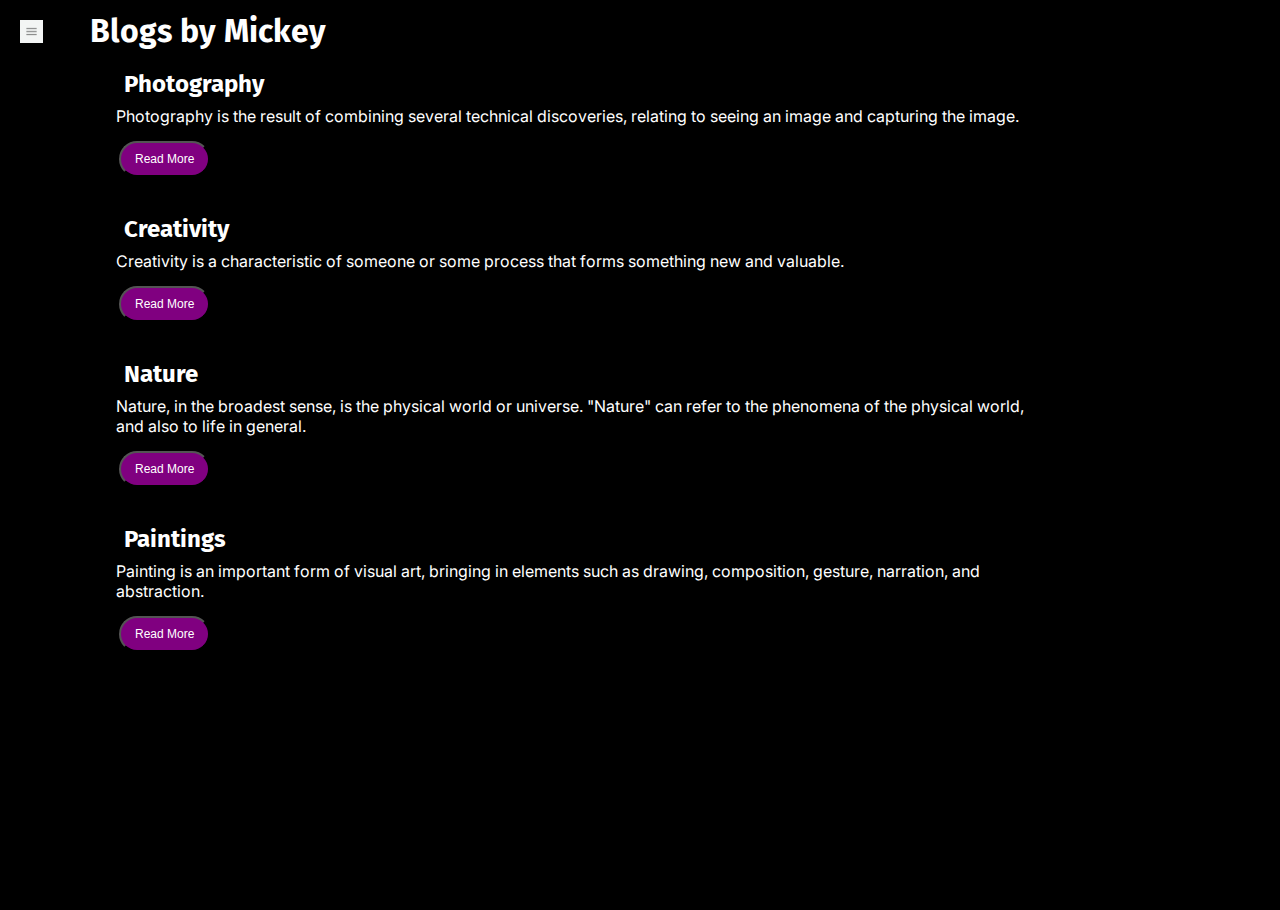
<file: blog.html>
<!DOCTYPE html>
<html lang="en">
  <head>
    <meta charset="UTF-8" />
    <meta http-equiv="X-UA-Compatible" content="IE=edge" />
    <meta name="viewport" content="width=device-width, initial-scale=1.0" />
    <title>Mickey-Web Developer,Programmer</title>
    <link rel="stylesheet" href="style.css" />
    <link rel="icon" type="image/x-icon" href="https://www.disneyclips.com/images/images/mickey-mouse70.png">
  </head>
  <body>
    <div class="container">
      <div class="sidebar sidebargo">
        <nav>
          <ul>
            <li><a href="/">Home</a></li>
            <li><a href="/intro.html">My Intro</a></li>
            <li><a href="/blog.html">Blog</a></li>
            <li><a href="/contact.html">Contact Me</a></li>
          </ul>
        </nav>
      </div>
      <div class="main">
        <div class="hamburger">
          <img class="ham" src="ham.jpg" alt="Visit this when you are online" width="23px">
          <img class="cross"src="cross.jpg" alt="" width="23px">
        </div>
        <div class="blogcontainer">
          <h1>Blogs by Mickey</h1>
           <div class="blogitem">
            <h2>Photography</h2>
            <p>Photography is the result of combining several technical discoveries, relating to seeing an image and capturing the image. </p>
            <button class="btn-sm".>Read More</button>
           </div>
           <div class="blogitem">
            <h2>Creativity</h2>
            <p>Creativity is a characteristic of someone or some process that forms something new and valuable.</p>
            <button class="btn-sm".>Read More</button>
           </div>
           <div class="blogitem">
            <h2>Nature</h2>
            <p>Nature, in the broadest sense, is the physical world or universe. "Nature" can refer to the phenomena of the physical world, and also to life in general.</p>
            <button class="btn-sm".>Read More</button>
           </div>
           <div class="blogitem">
            <h2>Paintings</h2>
            <p>Painting is an important form of visual art, bringing in elements such as drawing, composition, gesture, narration, and abstraction.</p>
            <button class="btn-sm".>Read More</button>
           </div>
        </div>
      </div>
    </div>
    <script src="script.js"></script>
  </body>
</html>
</file>
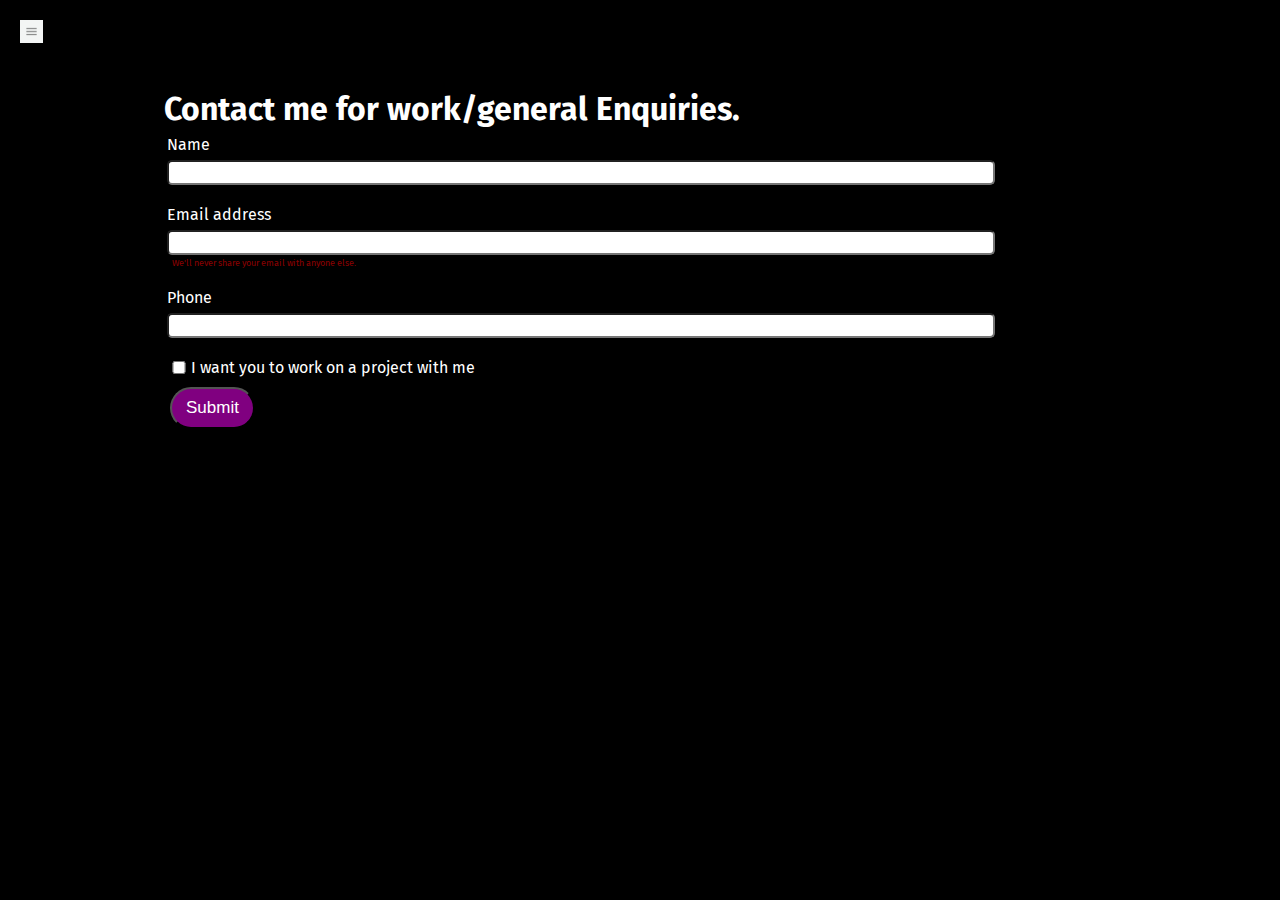
<file: contact.html>
<!DOCTYPE html>
<html lang="en">
  <head>
    <meta charset="UTF-8" />
    <meta http-equiv="X-UA-Compatible" content="IE=edge" />
    <meta name="viewport" content="width=device-width, initial-scale=1.0" />
    <title>Mickey-Web Developer,Programmer</title>
    <link rel="stylesheet" href="style.css" />
    <link rel="icon" type="image/x-icon" href="https://www.disneyclips.com/images/images/mickey-mouse70.png">
  </head>
  <body>
    <div class="container1">
      <div class="sidebar sidebargo">
        <nav>
          <ul>
            <li><a href="/">Home</a></li>
            <li><a href="/intro.html">My Intro</a></li>
            <li><a href="/blog.html">Blog</a></li>
            <li><a href="/contact.html">Contact Me</a></li>
          </ul>
        </nav>
      </div>
      <div class="main">
        <div class="hamburger">
          <img class="ham" src="ham.jpg" alt="Visit this when you are online" width="23px">
          <img class="cross"src="cross.jpg" alt="" width="23px">
        </div>
       <div class="contactform">
        <form>
          <h1>Contact me for work/general Enquiries.</h1>
          <div class="mb-3">
            <label for="clientemail" class="form-label">Name</label>
            <input type="name" class="form-control" id="clientemail" aria-describedby="emailHelp">
          </div>
          <div class="mb-3">
            <label for="clientemail" class="form-label">Email address</label>
            <input type="email" class="form-control" id="clientemail" aria-describedby="emailHelp">
            <div id="emailHelp" class="form-text">We'll never share your email with anyone else.</div>
          </div>
          <div class="mb-3">
            <label for="clientphone" class="form-label">Phone</label>
            <input type="phone" class="form-control" id="clientphone">
          </div>
          <div class="mb-3" id="form-check">
            <input type="checkbox" class="form-check-input" id="isclient">
            <label class="form-check-label" for="isclient">I want you to work on a project with me</label>
          </div>
          <button type="submit" class="btn"id="btn-primary">Submit</button>
        </form>
       </div>
      </div>
    </div>
    <script src="script.js"></script>
  </body>
</html>
</file>
<file: style.css>
@import url('https://fonts.googleapis.com/css2?family=Fira+Sans&display=swap');
@import url('https://fonts.googleapis.com/css2?family=Source+Code+Pro:wght@300&display=swap');
@import url('https://fonts.googleapis.com/css2?family=Inter:wght@300;400&display=swap');
*{
    margin: 0;
    padding: 0;
    
}
.sidebar{
    background-color: purple;
    /* width:434px; */
    height: 100vh;
    font-family: 'Fira Sans', sans-serif;
    transition: transform 0.3s ease-in;
    position: absolute;
    overflow: hidden;
}
.sidebar footer{
    color:red;
    height:50px;
}
.sidebar nav{
      padding:28px;
}
.sidebar nav li{
    list-style: none;
    font-size:30px;
    padding:33px 0;
    /* background-color: grey; */
    
}
.sidebar nav li a{
    text-decoration: none;
    color:white;
    /* background-color: grey; */

}
.sidebar nav li a:hover{
    color:black;
    /* background-color: grey; */

}

.main{
   /* background-color: black; */
    width:90vw;
    height: 100vh;
    padding: 5px;
}
.container{
    display:flex;
    background-color: black;
}
.container1{
    display:flex;
    background-color: black;
    height: 100vh;
}
.infocontainer{
   /* background-color: black; */
    height:60vh;
    width:80vw;
    margin: 144px auto ;
    display: flex;
    justify-content:space-around;
    flex-wrap: wrap;
    
}
.devinfo{
    margin-top: -6px;
    margin-left: 73px;
    font-size: 16px;
    display: flex;
    justify-content: center;
    flex-direction: column;
    /* font-family: 'Source Code Pro', monospace; */
   color:white;
}
.devinfo h1,h2{
color: purple;
}
.hello{
font-size: 2.5em;

}
.name{
    font-size: 3em;
    font-weight: bold;
    align-items: center;
    justify-content: center;
    font-family: 'Fira Sans', sans-serif;
    color:purple;
}
.devinfo .name{
    position: relative;
}
.devinfo .name::after{
    position: absolute;
    content:'';
    left:0;
    height: 100%;
    width:50%;
    background-color:black;
    border-left: 2px solid purple;
    animation: typing 2s steps(4) infinite;
}
@keyframes typing 
{
  100%  {
    left:100%;
    margin:0 -25px 0 -25px;
}
}
.about{
    font-size:2.5em;
}
.moreabout{
    font-size: 20px;
    font-family: 'Fira Sans', sans-serif;
    color:white;
    margin-top:12px;
    
}
.buttons{
    margin-top: 3.2em;
    font-size: 10px;
    margin-left: 2.2em;
}
.buttons button:hover{
    /* background-color: rgb(15, 230, 230); */
  color:purple;
  transition-delay: 0s ,0.50s;
  box-shadow:0 0 40px rgb(230, 8, 126);
}
.buttons button{
    position: relative;
    padding:9px 14px;
    border-radius:22px;
    color:white;
    background-color:black;
    font-size:2em;
    margin: 0 3px;
    cursor: pointer;
    z-index: 1;
    overflow: hidden;
    transition: color 1s,box-shadow 1s;
    transition-delay: 0s ,0.5s;
}
 .buttons button::before{
content:'';
   position: absolute;
   top: 0;
   left: -50px;
   width: 0;
   height: 100%;
   background-color:purple;
   transform:skewX(45deg);
   transition: 1s;
} 

.buttons button:hover:before{
    width:100%;
    }
.devpic img{
height: 58vh;
}
.contactform{
   
    padding: 0 34px;
    /* padding-top: 144px; */
    font-family: 'Fira Sans', sans-serif;
    color:white;
    margin:88px;
}
.contactform h1{
    font-family: 'Fira Sans', sans-serif;
    color:white;
    /* padding:12px 0; */
}
.contactform form div{
    padding: 10px 0;
    display: flex;
    flex-direction: column;
}
.contactform form div input{
    /* width:26vw; */
    border-radius:5px;
    margin:6px 0 0 0;
    padding: 3px;
}
.contactform form{
    margin:0 40px;
}
#emailHelp{
    font-size: 9px;
    color:rgba(255, 0, 0, 0.558);
    margin: 0 5px;
    padding: 3px 0 0 0;
}
#form-check{
flex-direction: row;
}
#form-check input{
width:24px;
margin: 3px 0;
}
#btn-primary{
    padding:9px 14px;
    border-radius:22px;
    color:white;
    background-color:purple;
    font-size:17px;
    margin: 0 3px;
    cursor: pointer;
}
#btn-primary:hover{
    background-color: white;
    color:purple;
}
.blogitem {
margin:23px;
font-family: 'Fira Sans', sans-serif;
color:white;
}
.blogitem h2{
    font-family: 'Fira Sans', sans-serif;
    color:white;
    margin: 8px;
}
.blogitem p{
    font-family: 'Inter', sans-serif;
    color:white;
}
.btn-sm{
    padding:9px 14px;
    border-radius:22px;
    color:white;
    background-color:purple;
    font-size:12px;
    margin: 15px 3px;
    cursor: pointer;
}
.btn-sm:hover{
    background-color: white;
    color:purple;
}
h1{
    font-family: 'Fira Sans', sans-serif;
    margin: -3px;
    color:white;
}
.intro{
   margin:10px 88px; 
}
.intro h2{
    font-family: 'Fira Sans', sans-serif;
    margin:12px;
    color:white;

}
.intro p{
    font-family: 'Fira Sans', sans-serif;
    margin: 12px;    
    color:white;

}
.blogcontainer{
    margin:10px 88px;
}

.skillcontainer{
    padding:12px;
}
.skillitem{
    display:flex;
    align-items: center;
    font-weight: 900;
}
.skill{
width: 265px;
height: 6px;
background-color: red;
border: 2px solid black;
}
.hundred{
    width:265px;
    background-color: blueviolet;
}
.fifty{
    width:125px;
    background-color: aqua;
}
.t5{
    width:75px;
    background-color: brown;
}
.sidebargo{
    transform: translate(-443px ,0px);
    position: absolute;
}

.hamburger{
    position: absolute;
    cursor: pointer;
    top: 10px;
    left: 10px;
    /* background-color: none; */
    
}
.ham{
    margin-top: 10px;
    margin-left:10px;
    
}
.cross{
   margin-top:-49px;
margin-left: 173px;
}
@media (max-width: 1152px) { 
    *{
        /* background-color: rgba(188, 84, 84, 0.653); */

    }
    .buttons{
        font-size: 5px;
    }
    .devinfo{
        font-size: 10x;
    }
    .devpic{
        display: none;
    }
    .intro,.blogcontainer,.contactform{
         margin:50px 8px;
    }
    
     }
</file>
